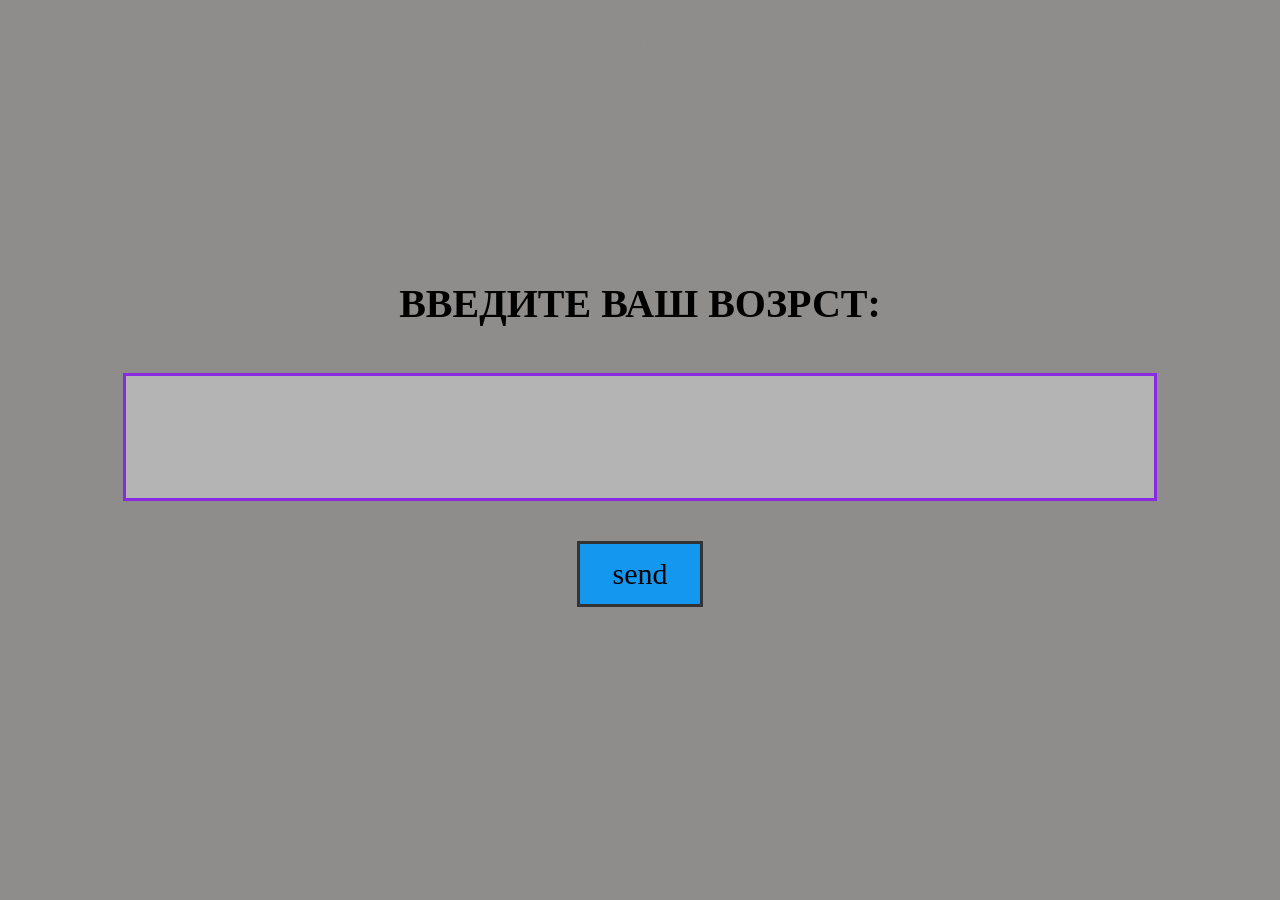
<file: index.html>
<!DOCTYPE html>
<html lang="en">
<head>
   <meta charset="UTF-8">
   <meta http-equiv="X-UA-Compatible" content="IE=edge">
   <meta name="viewport" content="width=device-width, initial-scale=1.0">
   <title>Я ХАЧУ ПИТСЫ</title>
   <link rel="stylesheet" href="./style.css">
   <link rel="shortcut icon" href="./maxresdefault.jpg">
</head>
<body>
   <div class="container">
      <h1 class="textt">ВВЕДИТЕ ВАШ ВОЗРСТ:</h1>
      <input type="text" class="input">
      <div class="button">send</div>
      <div class="alert"></div>
      <div class="pashalka"><h1>ТЫ ПИДОР</h1></div>
   </div>
   <script src="./script.js"></script>
</body>
</html>
</file>
<file: style.css>
body{
   width: 100%;
   height: 100%;
   margin: 0;
   font-family: montserrat;
   background-color: rgb(143, 140, 140);
}

.container{
   width: 100%;
   height: 100vh;
   display: flex;
   align-items: center;
   justify-content: center;
   flex-direction: column;
   text-align: center;
}

.textt{
   user-select: none;
   font-size: 40px;
   z-index: 2;
}

.input{
   margin: 20px auto;
   width: 80%;
   height: 120px;
   text-align: center;
   font-size: 50px;
   border: 3px solid blueviolet;
   background-color: rgb(180, 180, 180);
}

.input:focus{
   outline: none;
   border: 3px solid blue;
   background-color: rgb(212, 211, 211);
}

.button{
   margin: 20px;
   width: 120px;
   height: 60px;
   font-size: 30px;
   background-color: rgb(20, 151, 238);
   border: 3px solid #333;
   display: flex;
   justify-content: center;
   align-items: center;
}

.alert{
   user-select: none;
   margin-top: 20px;
   font-size: 50px;
   font-weight: 600;
}

.pashalka{
   position: absolute;
   top: 0;
   user-select: none;
   color: rgb(143, 140, 140);
   transition: .5s;
}

.pashalka:hover{
   color: rgb(0, 68, 255);
}
</file>
